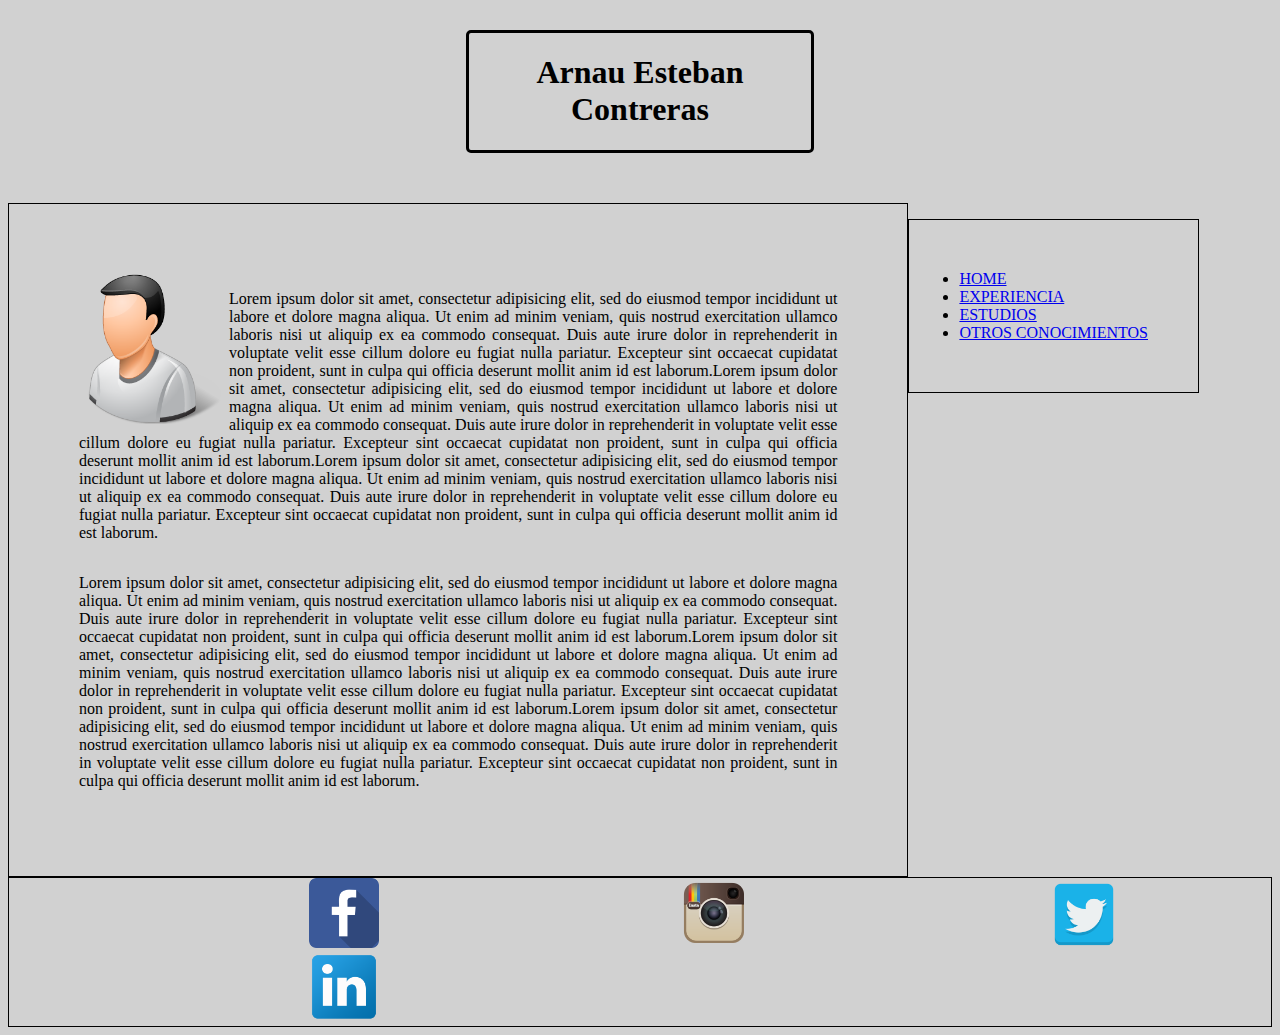
<file: isx47590131/html.html>
<!DOCTYPE html>
<html>
	<head>
		<title>Inicio</title>
		<link rel="stylesheet" type="text/css" href="css.css">
		<meta charset="utf-8">
		<script type="text/javascript" src="js.js"></script>
	</head>
	<body>
			<header>
				<h1>Arnau Esteban Contreras</h1>
			</header>
			<section>
				<article id="izq">
					<img src="img/person.png">
					<p>Lorem ipsum dolor sit amet, consectetur adipisicing elit, sed do eiusmod
					tempor incididunt ut labore et dolore magna aliqua. Ut enim ad minim veniam,
					quis nostrud exercitation ullamco laboris nisi ut aliquip ex ea commodo
					consequat. Duis aute irure dolor in reprehenderit in voluptate velit esse
					cillum dolore eu fugiat nulla pariatur. Excepteur sint occaecat cupidatat non
					proident, sunt in culpa qui officia deserunt mollit anim id est laborum.Lorem ipsum dolor sit amet, consectetur adipisicing elit, sed do eiusmod
					tempor incididunt ut labore et dolore magna aliqua. Ut enim ad minim veniam,
					quis nostrud exercitation ullamco laboris nisi ut aliquip ex ea commodo
					consequat. Duis aute irure dolor in reprehenderit in voluptate velit esse
					cillum dolore eu fugiat nulla pariatur. Excepteur sint occaecat cupidatat non
					proident, sunt in culpa qui officia deserunt mollit anim id est laborum.Lorem ipsum dolor sit amet, consectetur adipisicing elit, sed do eiusmod
					tempor incididunt ut labore et dolore magna aliqua. Ut enim ad minim veniam,
					quis nostrud exercitation ullamco laboris nisi ut aliquip ex ea commodo
					consequat. Duis aute irure dolor in reprehenderit in voluptate velit esse
					cillum dolore eu fugiat nulla pariatur. Excepteur sint occaecat cupidatat non
					proident, sunt in culpa qui officia deserunt mollit anim id est laborum.</p>
					<div style="clear: both;"></div>
					<p>Lorem ipsum dolor sit amet, consectetur adipisicing elit, sed do eiusmod
					tempor incididunt ut labore et dolore magna aliqua. Ut enim ad minim veniam,
					quis nostrud exercitation ullamco laboris nisi ut aliquip ex ea commodo
					consequat. Duis aute irure dolor in reprehenderit in voluptate velit esse
					cillum dolore eu fugiat nulla pariatur. Excepteur sint occaecat cupidatat non
					proident, sunt in culpa qui officia deserunt mollit anim id est laborum.Lorem ipsum dolor sit amet, consectetur adipisicing elit, sed do eiusmod
					tempor incididunt ut labore et dolore magna aliqua. Ut enim ad minim veniam,
					quis nostrud exercitation ullamco laboris nisi ut aliquip ex ea commodo
					consequat. Duis aute irure dolor in reprehenderit in voluptate velit esse
					cillum dolore eu fugiat nulla pariatur. Excepteur sint occaecat cupidatat non
					proident, sunt in culpa qui officia deserunt mollit anim id est laborum.Lorem ipsum dolor sit amet, consectetur adipisicing elit, sed do eiusmod
					tempor incididunt ut labore et dolore magna aliqua. Ut enim ad minim veniam,
					quis nostrud exercitation ullamco laboris nisi ut aliquip ex ea commodo
					consequat. Duis aute irure dolor in reprehenderit in voluptate velit esse
					cillum dolore eu fugiat nulla pariatur. Excepteur sint occaecat cupidatat non
					proident, sunt in culpa qui officia deserunt mollit anim id est laborum.</p>
				</article>
				<article id="izq2" style="display: none;">

					<p>Lorem ipsum dolor sit amet, consectetur adipisicing elit, sed do eiusmod
					tempor incididunt ut labore et dolore magna aliqua. Ut enim ad minim veniam,
					quis nostrud exercitation ullamco laboris nisi ut aliquip ex ea commodo
					consequat. Duis aute irure dolor in reprehenderit in voluptate velit esse
					cillum dolore eu fugiat nulla pariatur. Excepteur sint occaecat cupidatat non
					proident, sunt in culpa qui officia deserunt mollit anim id est laborum.Lorem ipsum dolor sit amet, consectetur adipisicing elit, sed do eiusmod
					tempor incididunt ut labore et dolore magna aliqua. Ut enim ad minim veniam,
					quis nostrud exercitation ullamco laboris nisi ut aliquip ex ea commodo
					consequat. Duis aute irure dolor in reprehenderit in voluptate velit esse
					cillum dolore eu fugiat nulla pariatur. Excepteur sint occaecat cupidatat non
					proident, sunt in culpa qui officia deserunt mollit anim id est laborum.Lorem ipsum dolor sit amet, consectetur adipisicing elit, sed do eiusmod
					tempor incididunt ut labore et dolore magna aliqua. Ut enim ad minim veniam,
					quis nostrud exercitation ullamco laboris nisi ut aliquip ex ea commodo
					consequat. Duis aute irure dolor in reprehenderit in voluptate velit esse
					cillum dolore eu fugiat nulla pariatur. Excepteur sint occaecat cupidatat non
					proident, sunt in culpa qui officia deserunt mollit anim id est laborum.</p>
					<div style="clear: both;"></div>
					<p>Lorem ipsum dolor sit amet, consectetur adipisicing elit, sed do eiusmod
					tempor incididunt ut labore et dolore magna aliqua. Ut enim ad minim veniam,
					quis nostrud exercitation ullamco laboris nisi ut aliquip ex ea commodo
					consequat. Duis aute irure dolor in reprehenderit in voluptate velit esse
					cillum dolore eu fugiat nulla pariatur. Excepteur sint occaecat cupidatat non
					proident, sunt in culpa qui officia deserunt mollit anim id est laborum.Lorem ipsum dolor sit amet, consectetur adipisicing elit, sed do eiusmod
					tempor incididunt ut labore et dolore magna aliqua. Ut enim ad minim veniam,
					quis nostrud exercitation ullamco laboris nisi ut aliquip ex ea commodo
					consequat. Duis aute irure dolor in reprehenderit in voluptate velit esse
					cillum dolore eu fugiat nulla pariatur. Excepteur sint occaecat cupidatat non
					proident, sunt in culpa qui officia deserunt mollit anim id est laborum.Lorem ipsum dolor sit amet, consectetur adipisicing elit, sed do eiusmod
					tempor incididunt ut labore et dolore magna aliqua. Ut enim ad minim veniam,
					quis nostrud exercitation ullamco laboris nisi ut aliquip ex ea commodo
					consequat. Duis aute irure dolor in reprehenderit in voluptate velit esse
					cillum dolore eu fugiat nulla pariatur. Excepteur sint occaecat cupidatat non
					proident, sunt in culpa qui officia deserunt mollit anim id est laborum.</p>
				</article>
				<nav>
					<ul>
						<li><a href="html.html">HOME</a></li>
						<li><a href="html2.html">EXPERIENCIA</a></li>
						<li><a href="html3.html">ESTUDIOS</a></li>
						<li><a href="html4.html">OTROS CONOCIMIENTOS</a></li>
					</ul>
				</nav>
				<div style="clear: both;"></div>
			</section>
			<footer>
				<a href="https://www.facebook.com/arnau.esteban"><img src="img/face.png"></a>
				<a href="https://www.instagram.com/mixaritos/"><img src="img/insta.png"></a>
				<a href="https://twitter.com/ArnauEsteban"><img src="img/twitter.png"></a>
				<a href="https://www.linkedin.com/in/arnau-esteban-b2b194131/"><img src="img/linke.png"></a>
			</footer>


	</body>
</html>
</file>
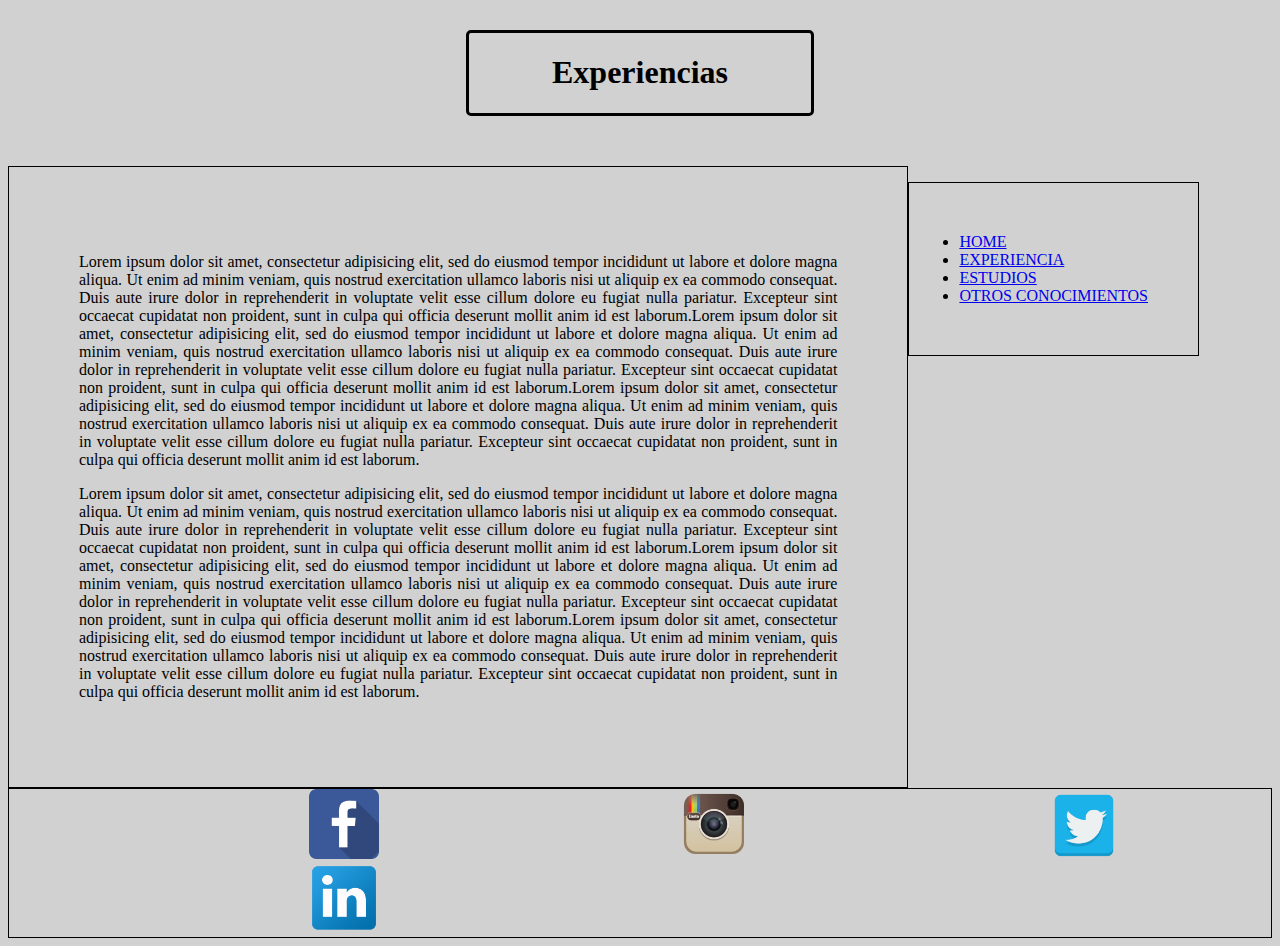
<file: isx47590131/html2.html>
<!DOCTYPE html>
<html>
	<head>
		<title>Inicio</title>
		<link rel="stylesheet" type="text/css" href="css.css">
		<meta charset="utf-8">
	</head>
	<body>
			<header>
				<h1>Experiencias</h1>
			</header>
			<section>
				<article id="izq">
					<p>Lorem ipsum dolor sit amet, consectetur adipisicing elit, sed do eiusmod
					tempor incididunt ut labore et dolore magna aliqua. Ut enim ad minim veniam,
					quis nostrud exercitation ullamco laboris nisi ut aliquip ex ea commodo
					consequat. Duis aute irure dolor in reprehenderit in voluptate velit esse
					cillum dolore eu fugiat nulla pariatur. Excepteur sint occaecat cupidatat non
					proident, sunt in culpa qui officia deserunt mollit anim id est laborum.Lorem ipsum dolor sit amet, consectetur adipisicing elit, sed do eiusmod
					tempor incididunt ut labore et dolore magna aliqua. Ut enim ad minim veniam,
					quis nostrud exercitation ullamco laboris nisi ut aliquip ex ea commodo
					consequat. Duis aute irure dolor in reprehenderit in voluptate velit esse
					cillum dolore eu fugiat nulla pariatur. Excepteur sint occaecat cupidatat non
					proident, sunt in culpa qui officia deserunt mollit anim id est laborum.Lorem ipsum dolor sit amet, consectetur adipisicing elit, sed do eiusmod
					tempor incididunt ut labore et dolore magna aliqua. Ut enim ad minim veniam,
					quis nostrud exercitation ullamco laboris nisi ut aliquip ex ea commodo
					consequat. Duis aute irure dolor in reprehenderit in voluptate velit esse
					cillum dolore eu fugiat nulla pariatur. Excepteur sint occaecat cupidatat non
					proident, sunt in culpa qui officia deserunt mollit anim id est laborum.</p>
					<div style="clear: both;"></div>
					<p>Lorem ipsum dolor sit amet, consectetur adipisicing elit, sed do eiusmod
					tempor incididunt ut labore et dolore magna aliqua. Ut enim ad minim veniam,
					quis nostrud exercitation ullamco laboris nisi ut aliquip ex ea commodo
					consequat. Duis aute irure dolor in reprehenderit in voluptate velit esse
					cillum dolore eu fugiat nulla pariatur. Excepteur sint occaecat cupidatat non
					proident, sunt in culpa qui officia deserunt mollit anim id est laborum.Lorem ipsum dolor sit amet, consectetur adipisicing elit, sed do eiusmod
					tempor incididunt ut labore et dolore magna aliqua. Ut enim ad minim veniam,
					quis nostrud exercitation ullamco laboris nisi ut aliquip ex ea commodo
					consequat. Duis aute irure dolor in reprehenderit in voluptate velit esse
					cillum dolore eu fugiat nulla pariatur. Excepteur sint occaecat cupidatat non
					proident, sunt in culpa qui officia deserunt mollit anim id est laborum.Lorem ipsum dolor sit amet, consectetur adipisicing elit, sed do eiusmod
					tempor incididunt ut labore et dolore magna aliqua. Ut enim ad minim veniam,
					quis nostrud exercitation ullamco laboris nisi ut aliquip ex ea commodo
					consequat. Duis aute irure dolor in reprehenderit in voluptate velit esse
					cillum dolore eu fugiat nulla pariatur. Excepteur sint occaecat cupidatat non
					proident, sunt in culpa qui officia deserunt mollit anim id est laborum.</p>
				</article>
				<nav>
					<ul>
                        <li><a href="html.html">HOME</a></li>
                        <li><a href="html2.html">EXPERIENCIA</a></li>
                        <li><a href="html3.html">ESTUDIOS</a></li>
                        <li><a href="html4.html">OTROS CONOCIMIENTOS</a></li>
					</ul>
				</nav>
				<div style="clear: both;"></div>
			</section>
			<footer>
				<a href="https://www.facebook.com/arnau.esteban"><img src="img/face.png"></a>
				<a href="https://www.instagram.com/mixaritos/"><img src="img/insta.png"></a>
				<a href="https://twitter.com/ArnauEsteban"><img src="img/twitter.png"></a>
				<a href="https://www.linkedin.com/in/arnau-esteban-b2b194131/"><img src="img/linke.png"></a>
			</footer>


	</body>
</html>
</file>
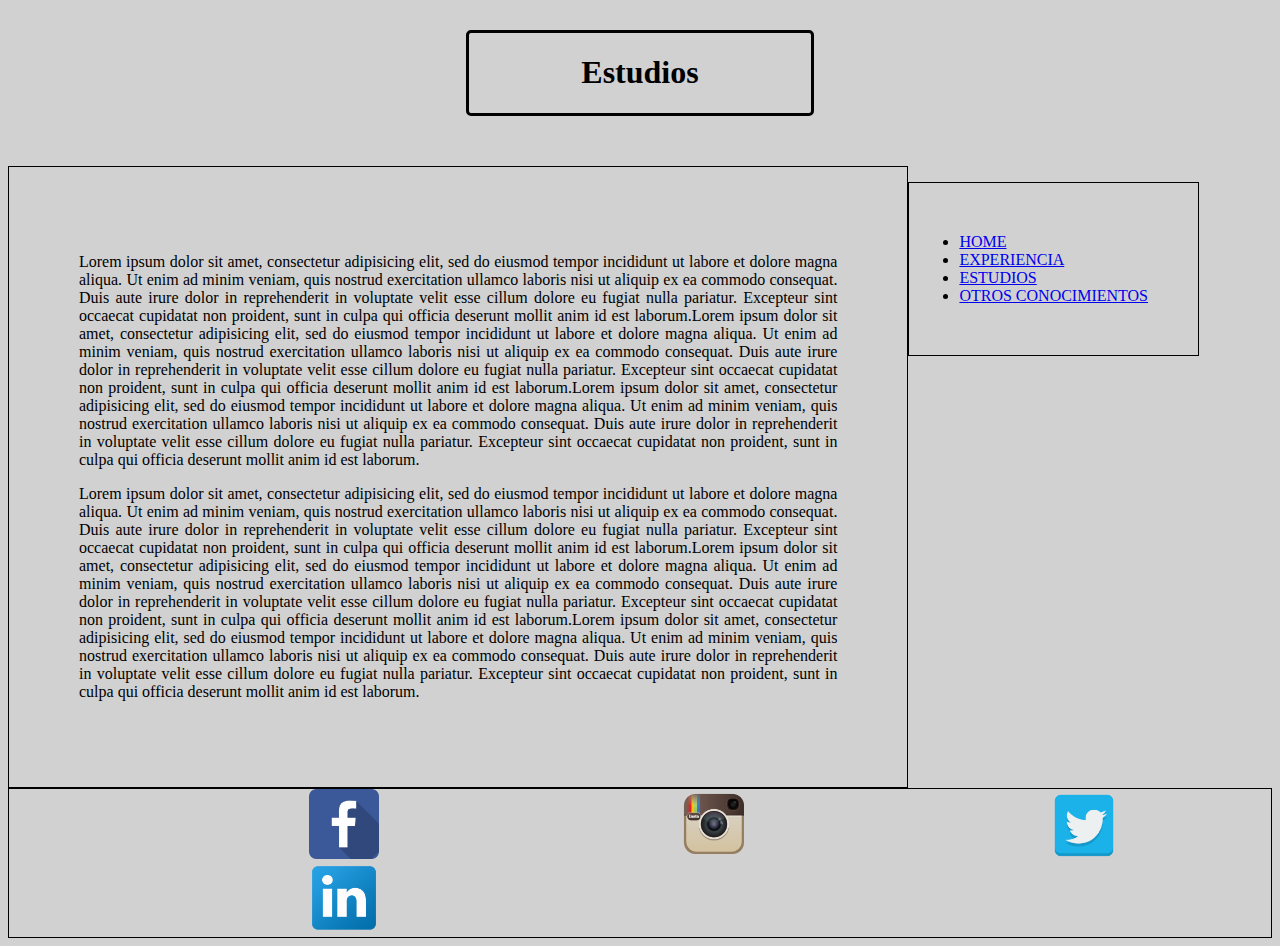
<file: isx47590131/html3.html>
<!DOCTYPE html>
<html>
	<head>
		<title>Inicio</title>
		<link rel="stylesheet" type="text/css" href="css.css">
		<meta charset="utf-8">
	</head>
	<body>
			<header>
				<h1>Estudios</h1>
			</header>
			<section>
				<article id="izq">
					<p>Lorem ipsum dolor sit amet, consectetur adipisicing elit, sed do eiusmod
					tempor incididunt ut labore et dolore magna aliqua. Ut enim ad minim veniam,
					quis nostrud exercitation ullamco laboris nisi ut aliquip ex ea commodo
					consequat. Duis aute irure dolor in reprehenderit in voluptate velit esse
					cillum dolore eu fugiat nulla pariatur. Excepteur sint occaecat cupidatat non
					proident, sunt in culpa qui officia deserunt mollit anim id est laborum.Lorem ipsum dolor sit amet, consectetur adipisicing elit, sed do eiusmod
					tempor incididunt ut labore et dolore magna aliqua. Ut enim ad minim veniam,
					quis nostrud exercitation ullamco laboris nisi ut aliquip ex ea commodo
					consequat. Duis aute irure dolor in reprehenderit in voluptate velit esse
					cillum dolore eu fugiat nulla pariatur. Excepteur sint occaecat cupidatat non
					proident, sunt in culpa qui officia deserunt mollit anim id est laborum.Lorem ipsum dolor sit amet, consectetur adipisicing elit, sed do eiusmod
					tempor incididunt ut labore et dolore magna aliqua. Ut enim ad minim veniam,
					quis nostrud exercitation ullamco laboris nisi ut aliquip ex ea commodo
					consequat. Duis aute irure dolor in reprehenderit in voluptate velit esse
					cillum dolore eu fugiat nulla pariatur. Excepteur sint occaecat cupidatat non
					proident, sunt in culpa qui officia deserunt mollit anim id est laborum.</p>
					<div style="clear: both;"></div>
					<p>Lorem ipsum dolor sit amet, consectetur adipisicing elit, sed do eiusmod
					tempor incididunt ut labore et dolore magna aliqua. Ut enim ad minim veniam,
					quis nostrud exercitation ullamco laboris nisi ut aliquip ex ea commodo
					consequat. Duis aute irure dolor in reprehenderit in voluptate velit esse
					cillum dolore eu fugiat nulla pariatur. Excepteur sint occaecat cupidatat non
					proident, sunt in culpa qui officia deserunt mollit anim id est laborum.Lorem ipsum dolor sit amet, consectetur adipisicing elit, sed do eiusmod
					tempor incididunt ut labore et dolore magna aliqua. Ut enim ad minim veniam,
					quis nostrud exercitation ullamco laboris nisi ut aliquip ex ea commodo
					consequat. Duis aute irure dolor in reprehenderit in voluptate velit esse
					cillum dolore eu fugiat nulla pariatur. Excepteur sint occaecat cupidatat non
					proident, sunt in culpa qui officia deserunt mollit anim id est laborum.Lorem ipsum dolor sit amet, consectetur adipisicing elit, sed do eiusmod
					tempor incididunt ut labore et dolore magna aliqua. Ut enim ad minim veniam,
					quis nostrud exercitation ullamco laboris nisi ut aliquip ex ea commodo
					consequat. Duis aute irure dolor in reprehenderit in voluptate velit esse
					cillum dolore eu fugiat nulla pariatur. Excepteur sint occaecat cupidatat non
					proident, sunt in culpa qui officia deserunt mollit anim id est laborum.</p>
				</article>
				<nav>
					<ul>
                        <li><a href="html.html">HOME</a></li>
                        <li><a href="html2.html">EXPERIENCIA</a></li>
                        <li><a href="html3.html">ESTUDIOS</a></li>
                        <li><a href="html4.html">OTROS CONOCIMIENTOS</a></li>
					</ul>
				</nav>
				<div style="clear: both;"></div>
			</section>
			<footer>
				<a href="https://www.facebook.com/arnau.esteban"><img src="img/face.png"></a>
				<a href="https://www.instagram.com/mixaritos/"><img src="img/insta.png"></a>
				<a href="https://twitter.com/ArnauEsteban"><img src="img/twitter.png"></a>
				<a href="https://www.linkedin.com/in/arnau-esteban-b2b194131/"><img src="img/linke.png"></a>
			</footer>


	</body>
</html>
</file>
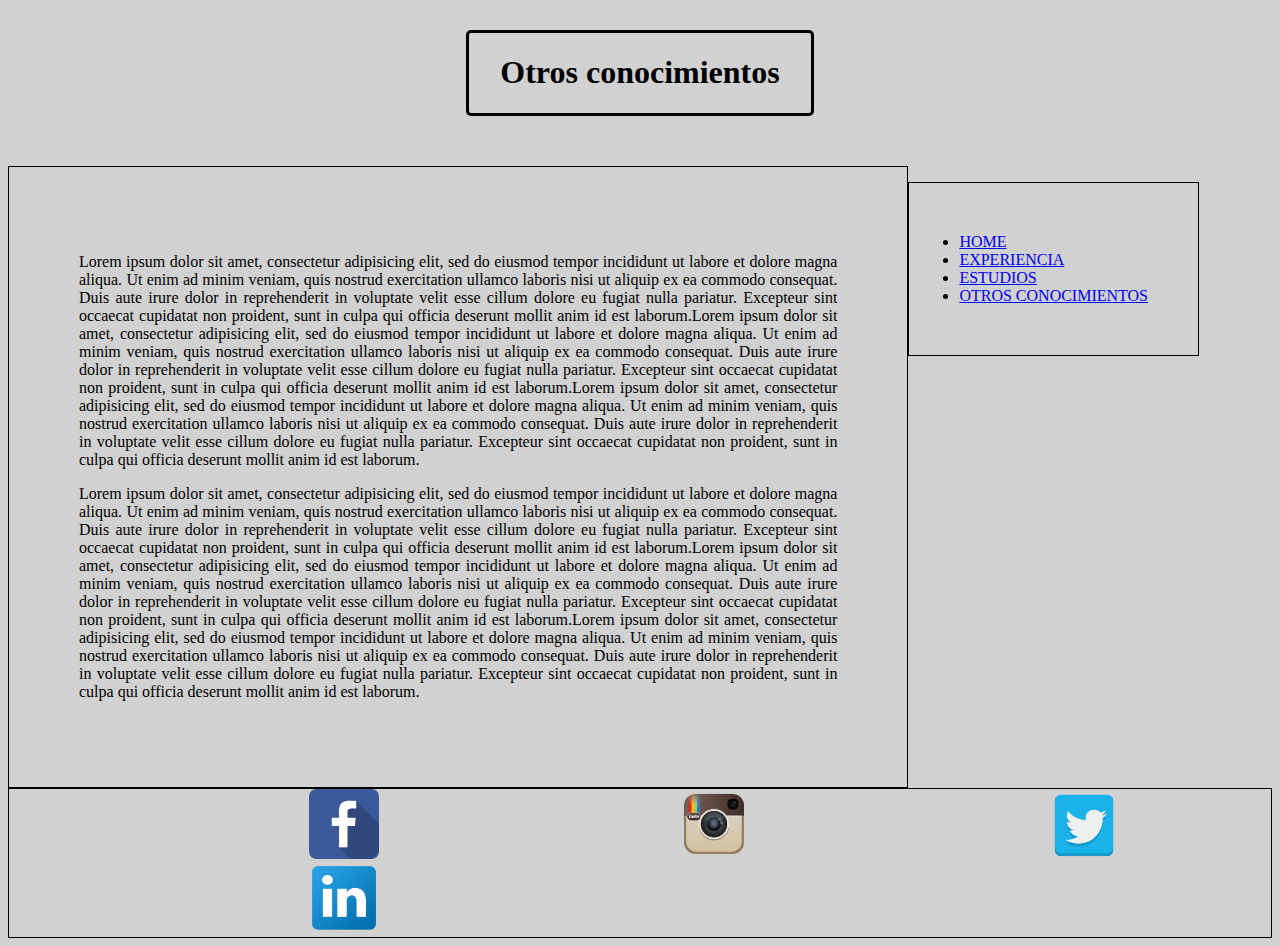
<file: isx47590131/html4.html>
<!DOCTYPE html>
<html>
	<head>
		<title>Inicio</title>
		<link rel="stylesheet" type="text/css" href="css.css">
		<meta charset="utf-8">
	</head>
	<body>
			<header>
				<h1>Otros conocimientos</h1>
			</header>
			<section>
				<article id="izq">
					<p>Lorem ipsum dolor sit amet, consectetur adipisicing elit, sed do eiusmod
					tempor incididunt ut labore et dolore magna aliqua. Ut enim ad minim veniam,
					quis nostrud exercitation ullamco laboris nisi ut aliquip ex ea commodo
					consequat. Duis aute irure dolor in reprehenderit in voluptate velit esse
					cillum dolore eu fugiat nulla pariatur. Excepteur sint occaecat cupidatat non
					proident, sunt in culpa qui officia deserunt mollit anim id est laborum.Lorem ipsum dolor sit amet, consectetur adipisicing elit, sed do eiusmod
					tempor incididunt ut labore et dolore magna aliqua. Ut enim ad minim veniam,
					quis nostrud exercitation ullamco laboris nisi ut aliquip ex ea commodo
					consequat. Duis aute irure dolor in reprehenderit in voluptate velit esse
					cillum dolore eu fugiat nulla pariatur. Excepteur sint occaecat cupidatat non
					proident, sunt in culpa qui officia deserunt mollit anim id est laborum.Lorem ipsum dolor sit amet, consectetur adipisicing elit, sed do eiusmod
					tempor incididunt ut labore et dolore magna aliqua. Ut enim ad minim veniam,
					quis nostrud exercitation ullamco laboris nisi ut aliquip ex ea commodo
					consequat. Duis aute irure dolor in reprehenderit in voluptate velit esse
					cillum dolore eu fugiat nulla pariatur. Excepteur sint occaecat cupidatat non
					proident, sunt in culpa qui officia deserunt mollit anim id est laborum.</p>
					<div style="clear: both;"></div>
					<p>Lorem ipsum dolor sit amet, consectetur adipisicing elit, sed do eiusmod
					tempor incididunt ut labore et dolore magna aliqua. Ut enim ad minim veniam,
					quis nostrud exercitation ullamco laboris nisi ut aliquip ex ea commodo
					consequat. Duis aute irure dolor in reprehenderit in voluptate velit esse
					cillum dolore eu fugiat nulla pariatur. Excepteur sint occaecat cupidatat non
					proident, sunt in culpa qui officia deserunt mollit anim id est laborum.Lorem ipsum dolor sit amet, consectetur adipisicing elit, sed do eiusmod
					tempor incididunt ut labore et dolore magna aliqua. Ut enim ad minim veniam,
					quis nostrud exercitation ullamco laboris nisi ut aliquip ex ea commodo
					consequat. Duis aute irure dolor in reprehenderit in voluptate velit esse
					cillum dolore eu fugiat nulla pariatur. Excepteur sint occaecat cupidatat non
					proident, sunt in culpa qui officia deserunt mollit anim id est laborum.Lorem ipsum dolor sit amet, consectetur adipisicing elit, sed do eiusmod
					tempor incididunt ut labore et dolore magna aliqua. Ut enim ad minim veniam,
					quis nostrud exercitation ullamco laboris nisi ut aliquip ex ea commodo
					consequat. Duis aute irure dolor in reprehenderit in voluptate velit esse
					cillum dolore eu fugiat nulla pariatur. Excepteur sint occaecat cupidatat non
					proident, sunt in culpa qui officia deserunt mollit anim id est laborum.</p>
				</article>
				<nav>
					<ul>
                        <li><a href="html.html">HOME</a></li>
                        <li><a href="html2.html">EXPERIENCIA</a></li>
                        <li><a href="html3.html">ESTUDIOS</a></li>
                        <li><a href="html4.html">OTROS CONOCIMIENTOS</a></li>
                    </ul>
				</nav>
				<div style="clear: both;"></div>
			</section>
			<footer>
				<a href="https://www.facebook.com/arnau.esteban"><img src="img/face.png"></a>
				<a href="https://www.instagram.com/mixaritos/"><img src="img/insta.png"></a>
				<a href="https://twitter.com/ArnauEsteban"><img src="img/twitter.png"></a>
				<a href="https://www.linkedin.com/in/arnau-esteban-b2b194131/"><img src="img/linke.png"></a>
			</footer>


	</body>
</html>
</file>
<file: isx47590131/css.css>
body{background-color: #D1D1D1;}
header{text-align: center;border: 3px black solid;width: 27%;margin: auto;border-radius: 5px;margin-top:30px;margin-bottom: 50px;}
article{float: left; width: 60%; }
nav{float:left;}
#izq img {max-width: 150px;float: left;}
#izq <p {float: right; width: 60%;}
p{ text-align: justify;}
#izq{padding:70px;border:1px solid black;}
#izq2 <p {float: right; width: 60%;}
#izq2{padding:50px;border:1px solid black;}
ul{padding: 50px;border: 1px solid black}
footer{ border:1px solid black;display: flex;flex-wrap: wrap; transition: all 4s}
footer img{max-width: 70px;margin-left: 300px; transition: all 0.5s}
footer img:hover{transform: rotate(20deg);}
</file>
